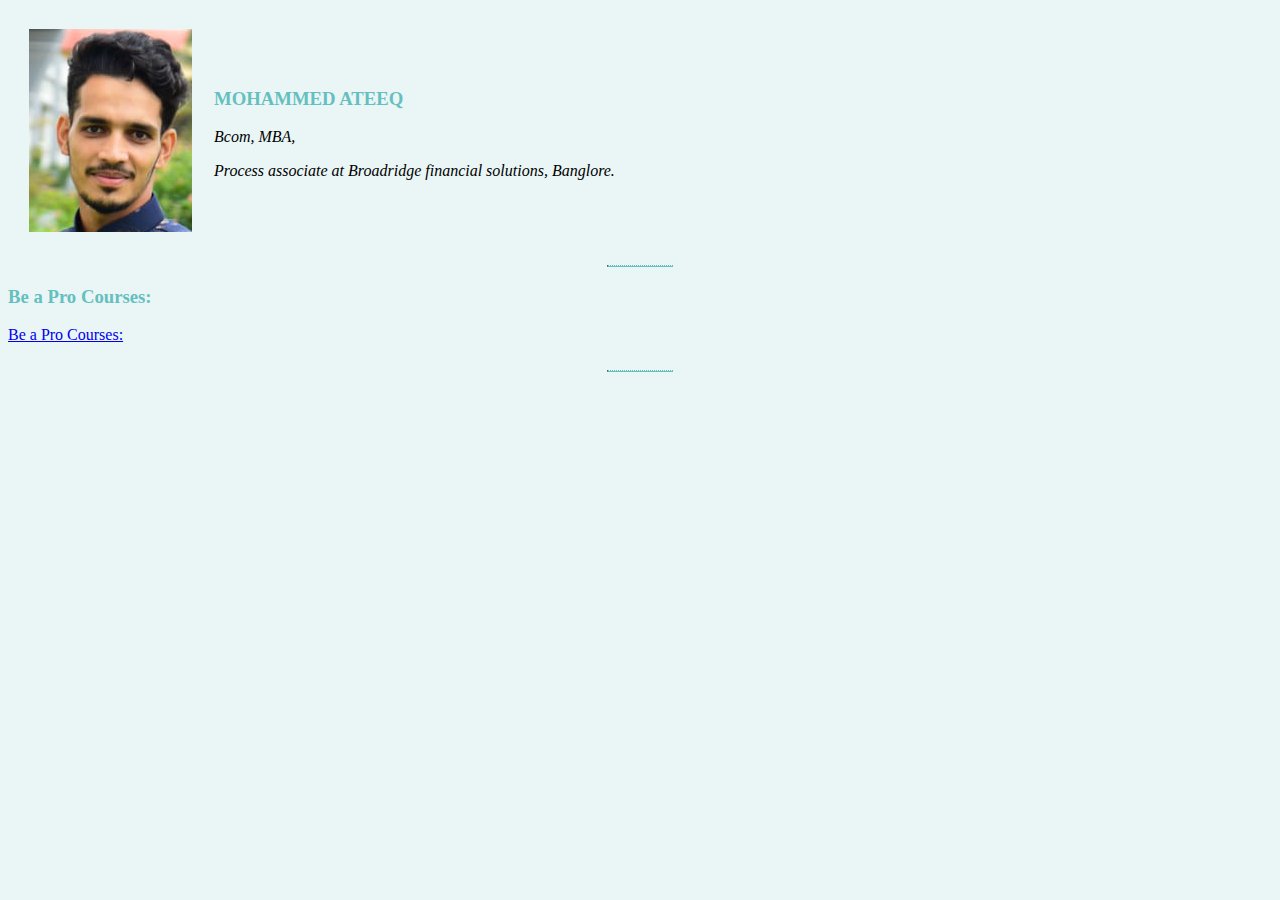
<file: index.html>
<!DOCTYPE html>
<html>
<head>
  <meta charset="utf-8">
  <title>Be a Pro.</title>
  <link rel="stylesheet" href="css/styles.css">
</head>

<body>

  <table>
      <table cellspacing="20">
    <tr>
      <td><img src="wweebb.png"alt="Mohammed Ateeq profile picture"></td>
      <td><h3>MOHAMMED ATEEQ</h3>
      <p><em>Bcom, MBA,</em></p>
      <p><em> Process associate at Broadridge financial solutions, Banglore.</em></p>  </td>
    </tr>
  </table>
<hr>
<h3><strong>Be a Pro Courses:</strong></h3>
<a href="Be-a-pro courses.html">Be a Pro Courses:</a><br><br>
<hr>
</body>

</html>
</file>
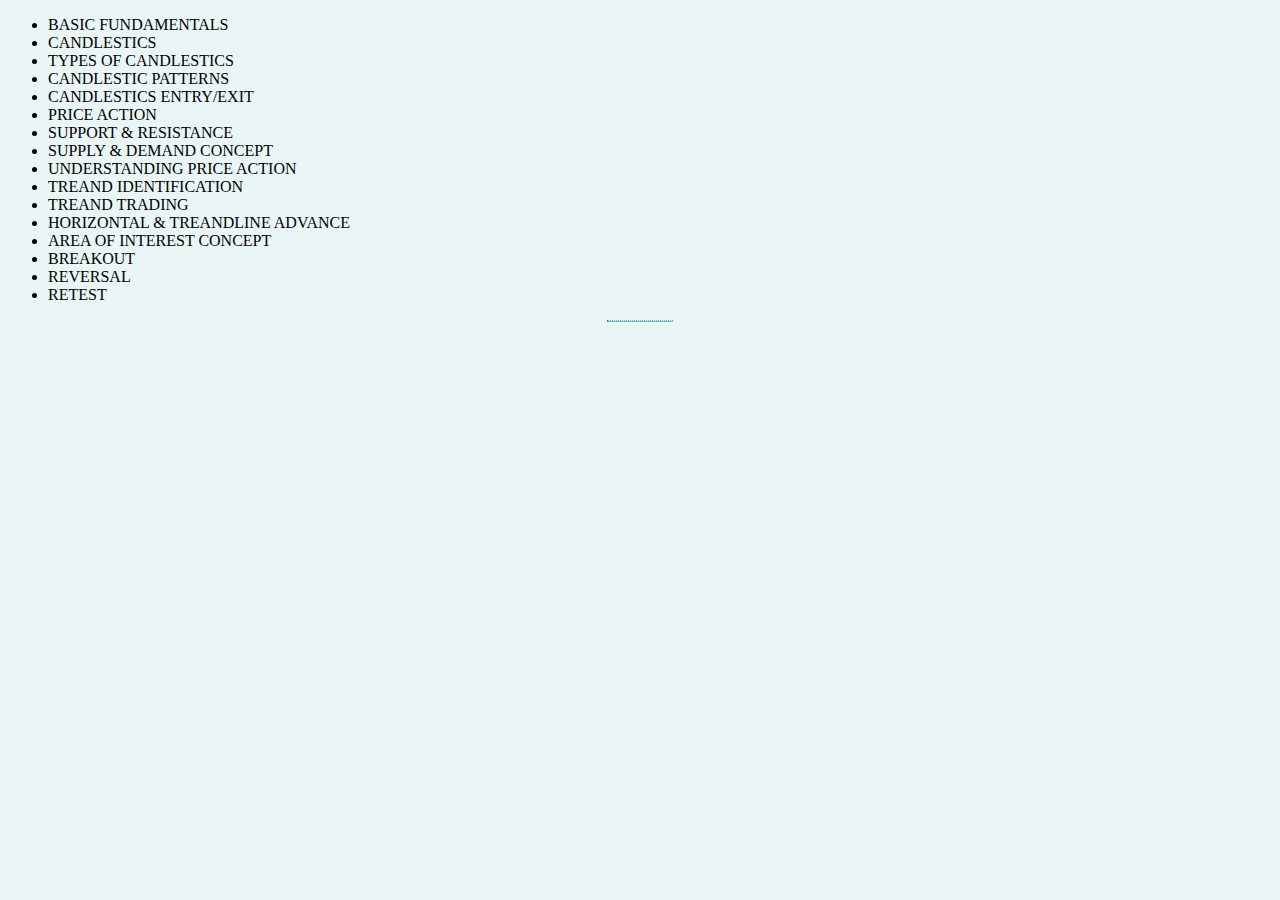
<file: Basics & Price Action.html>
<!DOCTYPE html>
<html>
  <head>
    <meta charset="utf-8">
    <title>Basics & Price Action</title>
    <link rel="stylesheet" href="css/styles.css">
  </head>
  <body>
    <ul>
      <li>BASIC FUNDAMENTALS</li>
      <li>CANDLESTICS</li>
      <li>TYPES OF CANDLESTICS</li>
      <li>CANDLESTIC PATTERNS</li>
      <li>CANDLESTICS ENTRY/EXIT</li>
      <li>PRICE ACTION</li>
      <li>SUPPORT & RESISTANCE</li>
      <li>SUPPLY & DEMAND CONCEPT</li>
      <li>UNDERSTANDING PRICE ACTION</li>
      <li>TREAND IDENTIFICATION</li>
      <li>TREAND TRADING</li>
      <li>HORIZONTAL & TREANDLINE ADVANCE</li>
      <li>AREA OF INTEREST CONCEPT</li>
      <li>BREAKOUT</li>
      <li>REVERSAL</li>
      <li>RETEST</li>
    </ul>
    <hr>

  </body>
</html>
</file>
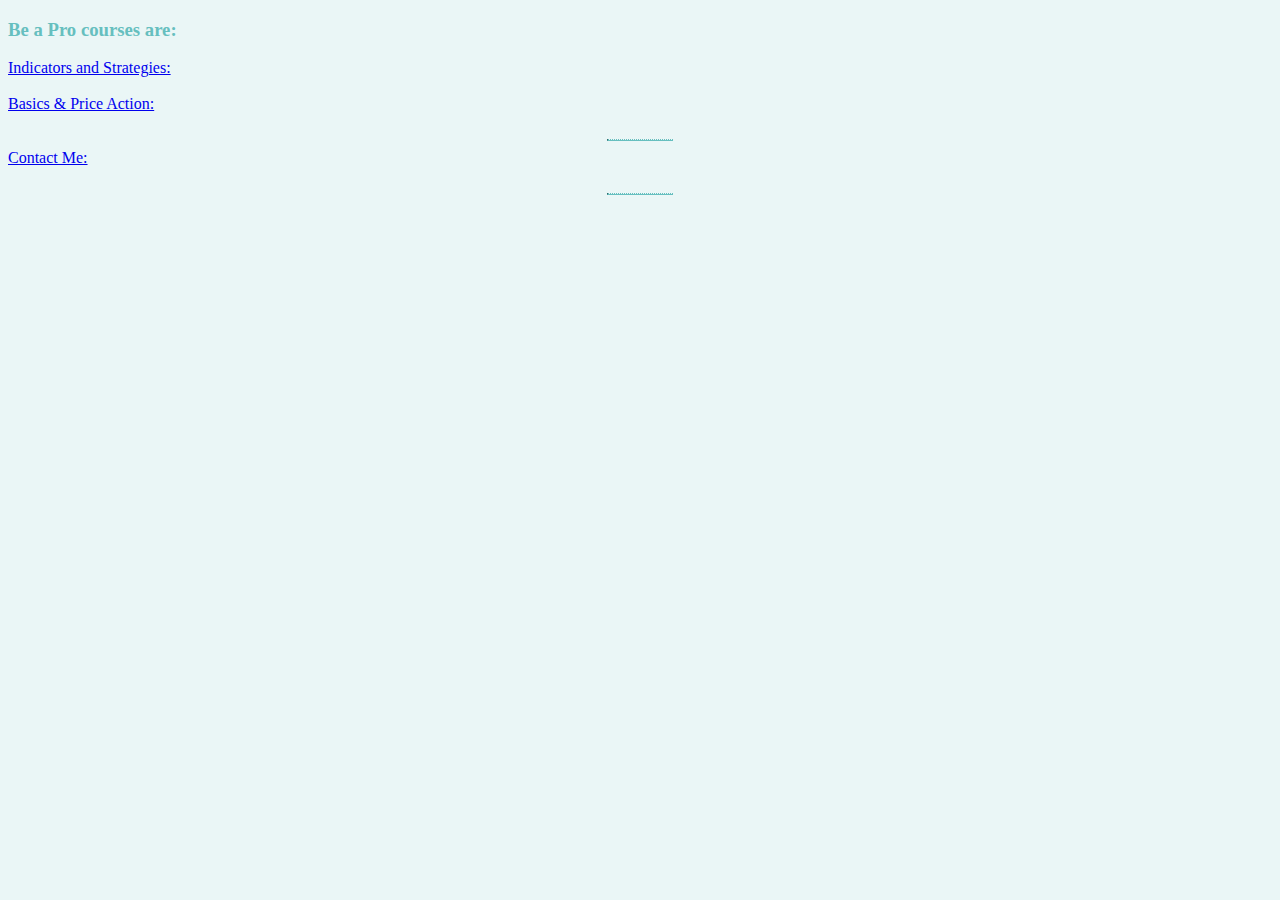
<file: Be-a-pro courses.html>
<!DOCTYPE html>
<html>
  <head>
    <meta charset="utf-8">
    <title>Be a pro courses</title>
    <link rel="stylesheet" href="css/styles.css">
  </head>
  <body>
    </table>

    <h3>Be a Pro courses are:</h3>
    <a href="Indicators and Strategies.html">Indicators and Strategies:</a><br>
<br>
    <a href="Basics & Price Action.html">Basics & Price Action:</a><br>
    <br>
    <hr>
  <a href="Contact Me.html">Contact Me:</a><br><br>
  <hr>
  </body>

</html>
</file>
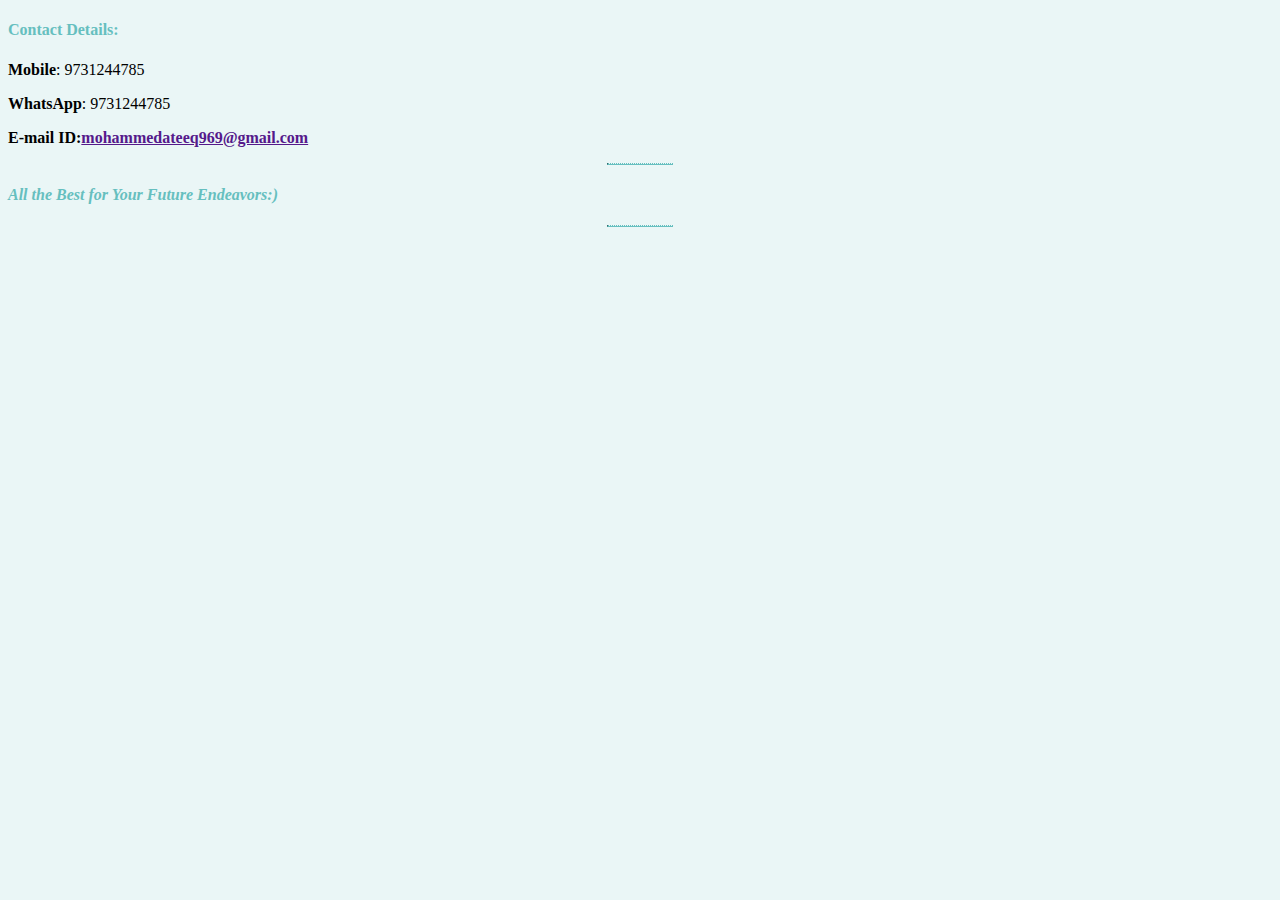
<file: Contact Me.html>
<!DOCTYPE html>
<html>
  <head>
    <meta charset="utf-8">
    <title>contact Me:</title>
    <link rel="stylesheet" href="css/styles.css">
    <link rel="stylesheet" href="css/styles.css">
  </head>
  <body>
    <h4>Contact Details:</h4>
    <p><strong>Mobile</strong>: 9731244785</p>
    <p><strong>WhatsApp</strong>: 9731244785</p>
    <p><strong>E-mail ID:<a href="">mohammedateeq969@gmail.com</a></strong></p>
    <hr>
    <h4><strong><em>All the Best for Your Future Endeavors:) </em></strong></h4>
    <hr>
  </body>
</html>
</file>
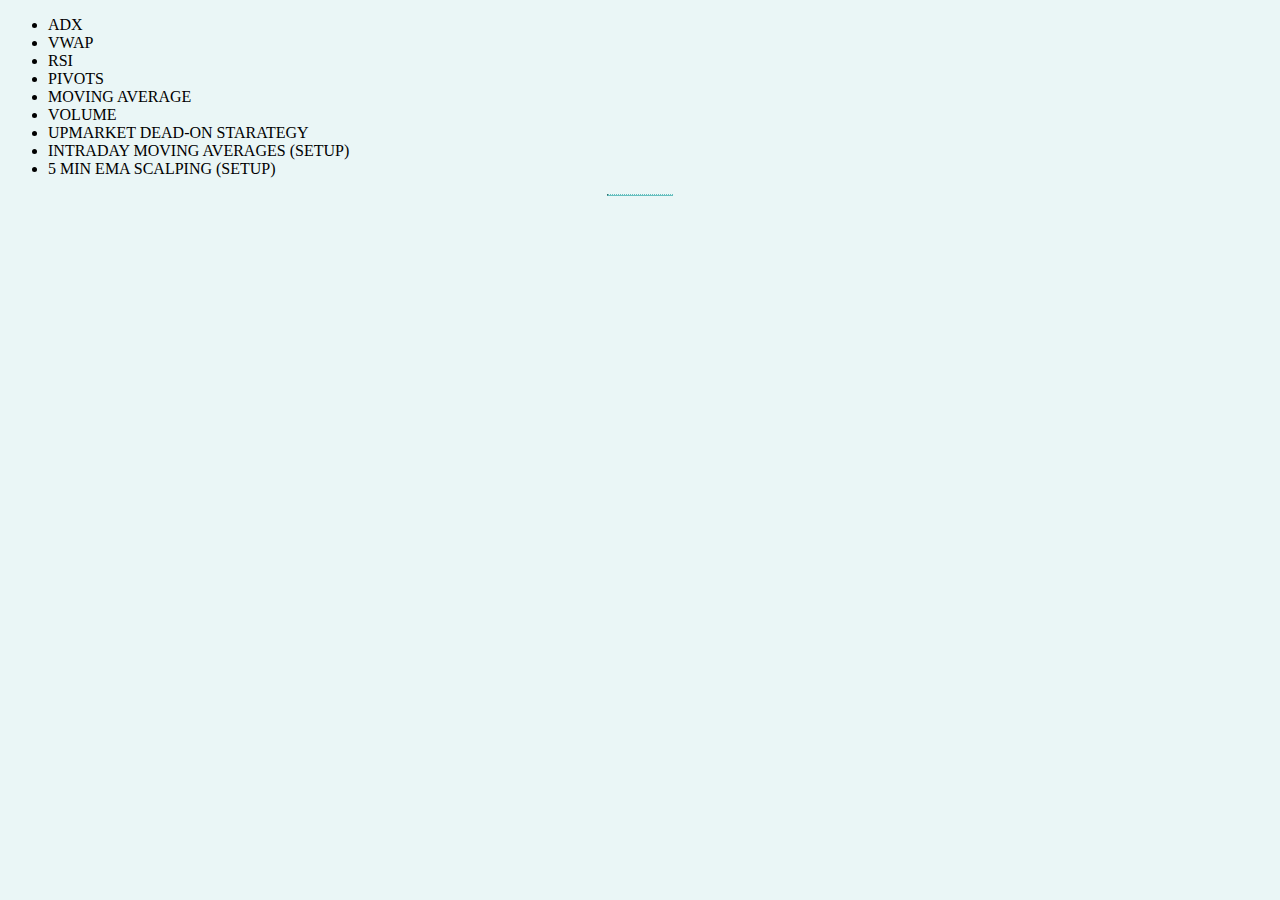
<file: Indicators and Strategies.html>
<!DOCTYPE html>
<html>
  <head>
    <meta charset="utf-8">
    <title>Indicators and Strategies:</title>
    <link rel="stylesheet" href="css/styles.css">
    <ul>
      <li>ADX</li>
      <li>VWAP</li>
      <li>RSI</li>
      <li>PIVOTS</li>
      <li>MOVING AVERAGE</li>
      <li>VOLUME</li>
      <li>UPMARKET DEAD-ON STARATEGY</li>
      <li>INTRADAY MOVING AVERAGES (SETUP)</li>
      <li>5 MIN EMA SCALPING (SETUP)</li>
    </ul>
    <hr>
  </head>
  <body>

  </body>
</html>
</file>
<file: css/styles.css>
body {
  background-color: #EAF6F6;
}
hr {
  /*border-style: none;*/
  border-top-style: dotted;
  border-color: #66BFBF;
  border-width: 5px%;
  width: 5%;
}
h1{
  color: #66BFBF;
}
h3{
  color: #66BFBF;
}
h5{
color: #66BFBF;
}
h4{
color: #66BFBF;
}
</file>
